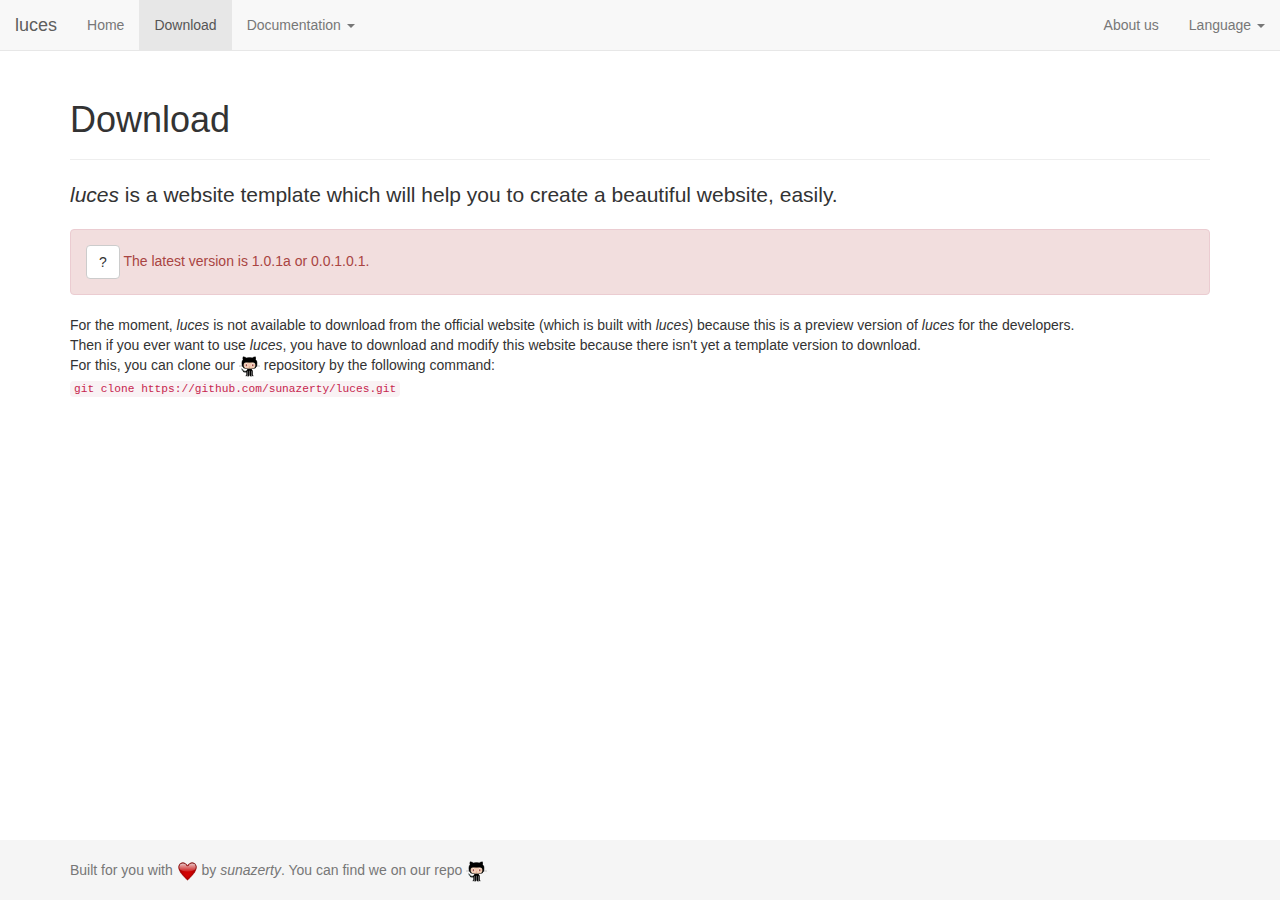
<file: en/download/index.html>
<!DOCTYPE html>
<html lang="en">
  <head>
    <meta charset="utf-8">
    <meta http-equiv="X-UA-Compatible" content="IE=edge">
    <meta name="viewport" content="width=device-width, initial-scale=1">
    <!-- The above 3 meta tags *must* come first in the head; any other head content must come *after* these tags -->
    <title>luces</title>

    <!-- Bootstrap CSS -->
    <link href="../../css/bootstrap.min.css" rel="stylesheet">
	<!-- Footer -->
	<link href="../../css/sticky-footer-navbar.css" rel="stylesheet">
	<!-- Emoji -->
	<link href="../../css/emoji.css" rel="stylesheet">
	<!-- Material Design icons -->
	<link href="../../css/material-icons.css" rel="stylesheet">
    <!-- HTML5 shim and Respond.js for IE8 support of HTML5 elements and media queries -->
    <!-- WARNING: Respond.js doesn't work if you view the page via file:// -->
    <!--[if lt IE 9]>
      <script src="https://oss.maxcdn.com/html5shiv/3.7.3/html5shiv.min.js"></script>
      <script src="https://oss.maxcdn.com/respond/1.4.2/respond.min.js"></script>
    <![endif]-->
  </head>
  <body>
	<nav class="navbar navbar-default  navbar-fixed-top">
		<div class="container-fluid">
    <!-- Brand and toggle get grouped for better mobile display -->
			<div class="navbar-header">
				<button type="button" class="navbar-toggle collapsed" data-toggle="collapse" data-target="#bs-example-navbar-collapse-1" aria-expanded="false">
					<span class="sr-only">Toggle navigation</span>
					<span class="icon-bar"></span>
					<span class="icon-bar"></span>
					<span class="icon-bar"></span>
				</button>
				<a class="navbar-brand" href="#">luces</a>
			</div>

    <!-- Collect the nav links, forms, and other content for toggling -->
			<div class="collapse navbar-collapse" id="bs-example-navbar-collapse-1">
				<ul class="nav navbar-nav">
					<li><a href="../home/index.html">Home</a></li>
					<li class="active"><a href="#">Download <span class="sr-only">(current)</span></a></li>
					<li class="dropdown">
						<a href="#" class="dropdown-toggle" data-toggle="dropdown" role="button" aria-haspopup="true" aria-expanded="false">Documentation <span class="caret"></span></a>
						<ul class="dropdown-menu">
							<li><a href="#">Emoji</a></li>
							<li><a href="#">Material Design</a></li>
							<li><a href="#">Bootstrap</a></li>
						</ul>
					</li>
				</ul>
				<ul class="nav navbar-nav navbar-right">
					<li><a href="../about/index.html">About us</a></li>
					<li class="dropdown">
						<a href="#" class="dropdown-toggle" data-toggle="dropdown" role="button" aria-haspopup="true" aria-expanded="false">Language <span class="caret"></span></a>
						<ul class="dropdown-menu">
							<li><a href="#">French</a></li>
							<li><a href="#">Spanish</a></li>
							<li><a href="#">German</a></li>
							<li role="separator" class="divider"></li>
							<li><a href="#">Google translation</a></li>
						</ul>
					</li>
				</ul>
			</div><!-- /.navbar-collapse -->
		</div><!-- /.container-fluid -->
	</nav>
	
	
	<div class="container">
		<div class="page-header">
			<h1>Download</h1>
		</div>
		
				<p class="lead"><i>luces</i> is a website template which will help you to create a beautiful website, easily.</p>
				
				<div class="alert alert-danger" role="alert"><button type="button" class="btn btn-default btn" data-toggle="modal" data-target="#why-this-alert">?</button> The latest version is 1.0.1a or 0.0.1.0.1.</div>
				<div class="modal fade" id="why-this-alert" tabindex="-1" role="dialog" aria-labelledby="why-this-alertLabel">
					<div class="modal-dialog" role="document">
						<div class="modal-content">
							<div class="modal-header">
								<button type="button" class="close" data-dismiss="modal" aria-label="Close"><span aria-hidden="true">&times;</span></button>
								<h4 class="modal-title" id="myModalLabel">Why this alert?</h4>
							</div>
							<div class="modal-body">
								<p>The colour of this alert indicates if the latest <i>luces</i> version is stable, beta or alpha (pre-releases after the first stable version are not indicate).</p>
								<div class="alert alert-danger" role="alert">This is an alpha version.</div>
								<div class="alert alert-warning" role="alert">This is a beta version.</div>
								<div class="alert alert-success" role="alert">This is a stable version.</div>
								<p>The alert contains the version number with an <i>a</i> or a <i>b</i> if the latest version is <i>alpha</i> or <i>beta</i>.<br />
								Also <code>1.0.1a</code> = <code>0.0.1.0.1</code> and <code>1.0.1b</code> = <code>0.1.0.1</code>
							</div>
							<div class="modal-footer">
								<button type="button" class="btn btn-default" data-dismiss="modal">Close</button>
							</div>
						</div>
					</div>
				</div>
				
				<p>For the moment, <i>luces</i> is not available to download from the official website (which is built with <i>luces</i>) because this is a preview version of <i>luces</i> for the developers.<br />
				Then if you ever want to use <i>luces</i>, you have to download and modify this website because there isn't yet a template version to download.<br />
				For this, you can clone our <a href=https://github.com/sunazerty/luces target=_blank><i class="em em-octocat"></i></a> repository by the following command:<br />
				<code>git clone https://github.com/sunazerty/luces.git</code></p>
	</div>

	<!-- Footer -->
	<footer class="footer">
		<div class="container">
			<p class="text-muted">
				Built for you with <i class="em em-heart"></i> by <i>sunazerty</i>.
				You can find we on our repo <a href=https://github.com/sunazerty/luces target=_blank><i class="em em-octocat"></i></a>
			</p>
		</div>
    </footer>
	<script src="https://ajax.googleapis.com/ajax/libs/jquery/1.12.4/jquery.min.js"></script>
    <script>window.jQuery || document.write('<script src="../../assets/js/vendor/jquery.min.js"><\/script>')</script>
	<!-- Bootstrap JS -->
	<script src="../../js/bootstrap.min.js"></script>
  </body>
</html>
</file>
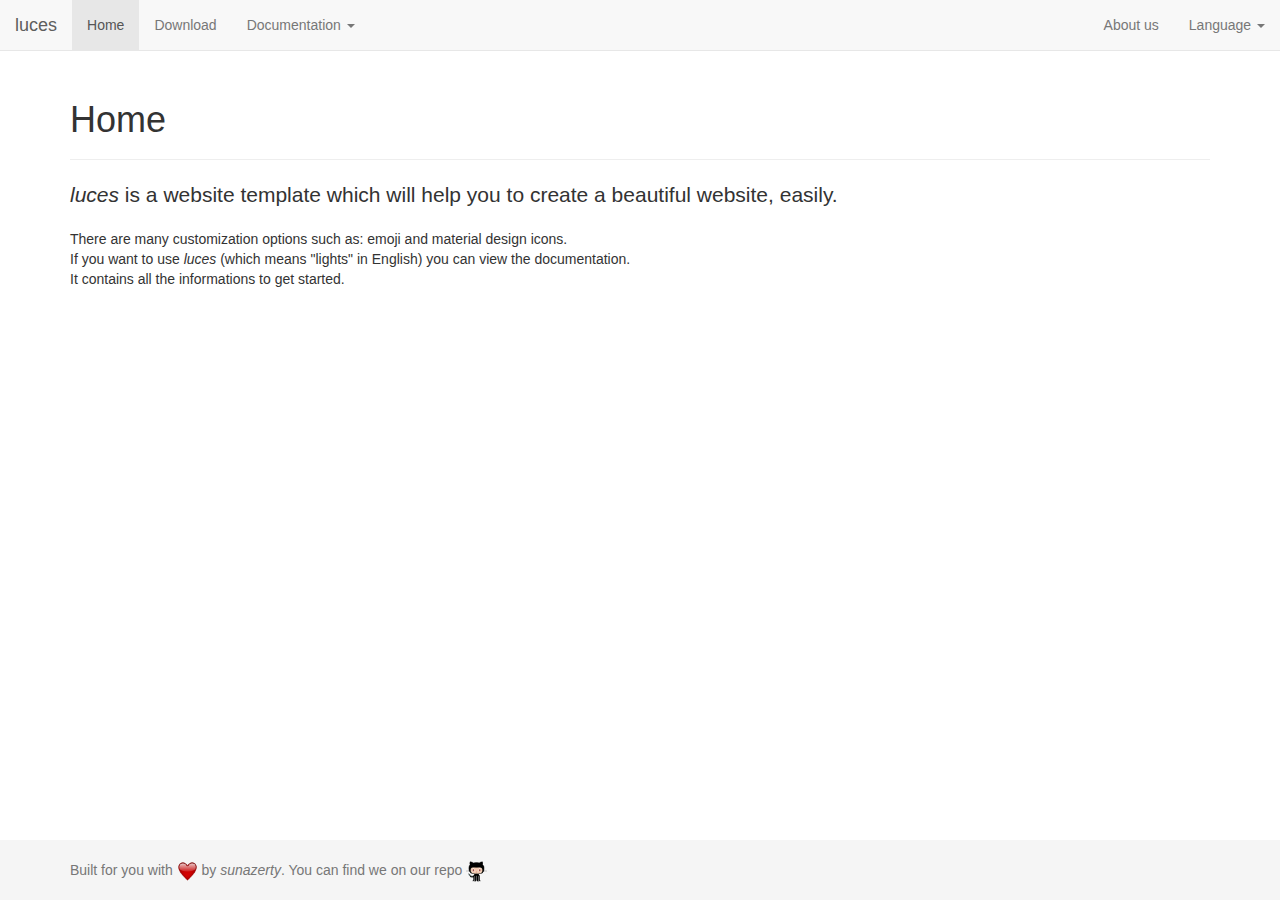
<file: en/home/index.html>
<!DOCTYPE html>
<html lang="en">
  <head>
    <meta charset="utf-8">
    <meta http-equiv="X-UA-Compatible" content="IE=edge">
    <meta name="viewport" content="width=device-width, initial-scale=1">
    <!-- The above 3 meta tags *must* come first in the head; any other head content must come *after* these tags -->
    <title>luces</title>

    <!-- Bootstrap CSS -->
    <link href="../../css/bootstrap.min.css" rel="stylesheet">
	<!-- Footer -->
	<link href="../../css/sticky-footer-navbar.css" rel="stylesheet">
	<!-- Emoji -->
	<link href="../../css/emoji.css" rel="stylesheet">
	<!-- Material Design icons -->
	<link href="../../css/material-icons.css" rel="stylesheet">
    <!-- HTML5 shim and Respond.js for IE8 support of HTML5 elements and media queries -->
    <!-- WARNING: Respond.js doesn't work if you view the page via file:// -->
    <!--[if lt IE 9]>
      <script src="https://oss.maxcdn.com/html5shiv/3.7.3/html5shiv.min.js"></script>
      <script src="https://oss.maxcdn.com/respond/1.4.2/respond.min.js"></script>
    <![endif]-->
  </head>
  <body>
	<nav class="navbar navbar-default  navbar-fixed-top">
		<div class="container-fluid">
    <!-- Brand and toggle get grouped for better mobile display -->
			<div class="navbar-header">
				<button type="button" class="navbar-toggle collapsed" data-toggle="collapse" data-target="#bs-example-navbar-collapse-1" aria-expanded="false">
					<span class="sr-only">Toggle navigation</span>
					<span class="icon-bar"></span>
					<span class="icon-bar"></span>
					<span class="icon-bar"></span>
				</button>
				<a class="navbar-brand" href="#">luces</a>
			</div>

    <!-- Collect the nav links, forms, and other content for toggling -->
			<div class="collapse navbar-collapse" id="bs-example-navbar-collapse-1">
				<ul class="nav navbar-nav">
					<li class="active"><a href="#">Home <span class="sr-only">(current)</span></a></li>
					<li><a href="../download/index.html">Download</a></li>
					<li class="dropdown">
						<a href="#" class="dropdown-toggle" data-toggle="dropdown" role="button" aria-haspopup="true" aria-expanded="false">Documentation <span class="caret"></span></a>
						<ul class="dropdown-menu">
							<li><a href="#">Emoji</a></li>
							<li><a href="#">Material Design</a></li>
							<li><a href="#">Bootstrap</a></li>
						</ul>
					</li>
				</ul>
				<ul class="nav navbar-nav navbar-right">
					<li><a href="../about/index.html">About us</a></li>
					<li class="dropdown">
						<a href="#" class="dropdown-toggle" data-toggle="dropdown" role="button" aria-haspopup="true" aria-expanded="false">Language <span class="caret"></span></a>
						<ul class="dropdown-menu">
							<li><a href="#">French</a></li>
							<li><a href="#">Spanish</a></li>
							<li><a href="#">German</a></li>
							<li role="separator" class="divider"></li>
							<li><a href="#">Google translation</a></li>
						</ul>
					</li>
				</ul>
			</div><!-- /.navbar-collapse -->
		</div><!-- /.container-fluid -->
	</nav>
	
	<div class="container">
		<div class="page-header">
			<h1>Home</h1>
		</div>
				<p class="lead"><i>luces</i> is a website template which will help you to create a beautiful website, easily.</p>
				<p>There are many customization options such as: emoji and material design icons.<br />
				If you want to use <i>luces</i> (which means "lights" in English) you can view the documentation.<br />
				It contains all the informations to get started.</p>
	</div>

	<!-- Footer -->
	<footer class="footer">
		<div class="container">
			<p class="text-muted">
				Built for you with <i class="em em-heart"></i> by <i>sunazerty</i>.
				You can find we on our repo <a href=https://github.com/sunazerty/luces target=_blank><i class="em em-octocat"></i></a>
			</p>
		</div>
    </footer>
	<script src="https://ajax.googleapis.com/ajax/libs/jquery/1.12.4/jquery.min.js"></script>
    <script>window.jQuery || document.write('<script src="../../assets/js/vendor/jquery.min.js"><\/script>')</script>
	<!-- Bootstrap JS -->
	<script src="../../js/bootstrap.min.js"></script>
  </body>
</html>
</file>
<file: css/sticky-footer-navbar.css>
/* Sticky footer styles
-------------------------------------------------- */
html {
  position: relative;
  min-height: 100%;
}
body {
  /* Margin bottom by footer height */
  margin-bottom: 60px;
}
.footer {
  position: absolute;
  bottom: 0;
  width: 100%;
  /* Set the fixed height of the footer here */
  height: 60px;
  background-color: #f5f5f5;
}


/* Custom page CSS
-------------------------------------------------- */
/* Not required for template or sticky footer method. */

body > .container {
  padding: 60px 15px 0;
}
.container .text-muted {
  margin: 20px 0;
}

.footer > .container {
  padding-right: 15px;
  padding-left: 15px;
}

code {
  font-size: 80%;
}
</file>
<file: css/emoji.css>
.em{height:1.5em;width:1.5em;background-position:center;background-repeat:no-repeat;background-size:contain;display:inline-block;vertical-align:middle}.em---1{background-image:url("../emoji/+1.png")}.em--1{background-image:url("../emoji/-1.png")}.em-100{background-image:url("../emoji/100.png")}.em-1234{background-image:url("../emoji/1234.png")}.em-8ball{background-image:url("../emoji/8ball.png")}.em-a{background-image:url("../emoji/a.png")}.em-ab{background-image:url("../emoji/ab.png")}.em-abc{background-image:url("../emoji/abc.png")}.em-abcd{background-image:url("../emoji/abcd.png")}.em-accept{background-image:url("../emoji/accept.png")}.em-aerial_tramway{background-image:url("../emoji/aerial_tramway.png")}.em-airplane{background-image:url("../emoji/airplane.png")}.em-alarm_clock{background-image:url("../emoji/alarm_clock.png")}.em-alien{background-image:url("../emoji/alien.png")}.em-ambulance{background-image:url("../emoji/ambulance.png")}.em-anchor{background-image:url("../emoji/anchor.png")}.em-angel{background-image:url("../emoji/angel.png")}.em-anger{background-image:url("../emoji/anger.png")}.em-angry{background-image:url("../emoji/angry.png")}.em-anguished{background-image:url("../emoji/anguished.png")}.em-ant{background-image:url("../emoji/ant.png")}.em-apple{background-image:url("../emoji/apple.png")}.em-aquarius{background-image:url("../emoji/aquarius.png")}.em-aries{background-image:url("../emoji/aries.png")}.em-arrow_backward{background-image:url("../emoji/arrow_backward.png")}.em-arrow_double_down{background-image:url("../emoji/arrow_double_down.png")}.em-arrow_double_up{background-image:url("../emoji/arrow_double_up.png")}.em-arrow_down{background-image:url("../emoji/arrow_down.png")}.em-arrow_down_small{background-image:url("../emoji/arrow_down_small.png")}.em-arrow_forward{background-image:url("../emoji/arrow_forward.png")}.em-arrow_heading_down{background-image:url("../emoji/arrow_heading_down.png")}.em-arrow_heading_up{background-image:url("../emoji/arrow_heading_up.png")}.em-arrow_left{background-image:url("../emoji/arrow_left.png")}.em-arrow_lower_left{background-image:url("../emoji/arrow_lower_left.png")}.em-arrow_lower_right{background-image:url("../emoji/arrow_lower_right.png")}.em-arrow_right{background-image:url("../emoji/arrow_right.png")}.em-arrow_right_hook{background-image:url("../emoji/arrow_right_hook.png")}.em-arrow_up{background-image:url("../emoji/arrow_up.png")}.em-arrow_up_down{background-image:url("../emoji/arrow_up_down.png")}.em-arrow_up_small{background-image:url("../emoji/arrow_up_small.png")}.em-arrow_upper_left{background-image:url("../emoji/arrow_upper_left.png")}.em-arrow_upper_right{background-image:url("../emoji/arrow_upper_right.png")}.em-arrows_clockwise{background-image:url("../emoji/arrows_clockwise.png")}.em-arrows_counterclockwise{background-image:url("../emoji/arrows_counterclockwise.png")}.em-art{background-image:url("../emoji/art.png")}.em-articulated_lorry{background-image:url("../emoji/articulated_lorry.png")}.em-astonished{background-image:url("../emoji/astonished.png")}.em-atm{background-image:url("../emoji/atm.png")}.em-b{background-image:url("../emoji/b.png")}.em-baby{background-image:url("../emoji/baby.png")}.em-baby_bottle{background-image:url("../emoji/baby_bottle.png")}.em-baby_chick{background-image:url("../emoji/baby_chick.png")}.em-baby_symbol{background-image:url("../emoji/baby_symbol.png")}.em-back{background-image:url("../emoji/back.png")}.em-baggage_claim{background-image:url("../emoji/baggage_claim.png")}.em-balloon{background-image:url("../emoji/balloon.png")}.em-ballot_box_with_check{background-image:url("../emoji/ballot_box_with_check.png")}.em-bamboo{background-image:url("../emoji/bamboo.png")}.em-banana{background-image:url("../emoji/banana.png")}.em-bangbang{background-image:url("../emoji/bangbang.png")}.em-bank{background-image:url("../emoji/bank.png")}.em-bar_chart{background-image:url("../emoji/bar_chart.png")}.em-barber{background-image:url("../emoji/barber.png")}.em-baseball{background-image:url("../emoji/baseball.png")}.em-basketball{background-image:url("../emoji/basketball.png")}.em-bath{background-image:url("../emoji/bath.png")}.em-bathtub{background-image:url("../emoji/bathtub.png")}.em-battery{background-image:url("../emoji/battery.png")}.em-bear{background-image:url("../emoji/bear.png")}.em-bee{background-image:url("../emoji/bee.png")}.em-beer{background-image:url("../emoji/beer.png")}.em-beers{background-image:url("../emoji/beers.png")}.em-beetle{background-image:url("../emoji/beetle.png")}.em-beginner{background-image:url("../emoji/beginner.png")}.em-bell{background-image:url("../emoji/bell.png")}.em-bento{background-image:url("../emoji/bento.png")}.em-bicyclist{background-image:url("../emoji/bicyclist.png")}.em-bike{background-image:url("../emoji/bike.png")}.em-bikini{background-image:url("../emoji/bikini.png")}.em-bird{background-image:url("../emoji/bird.png")}.em-birthday{background-image:url("../emoji/birthday.png")}.em-black_circle{background-image:url("../emoji/black_circle.png")}.em-black_joker{background-image:url("../emoji/black_joker.png")}.em-black_medium_small_square{background-image:url("../emoji/black_medium_small_square.png")}.em-black_medium_square{background-image:url("../emoji/black_medium_square.png")}.em-black_nib{background-image:url("../emoji/black_nib.png")}.em-black_small_square{background-image:url("../emoji/black_small_square.png")}.em-black_square{background-image:url("../emoji/black_square.png")}.em-black_square_button{background-image:url("../emoji/black_square_button.png")}.em-blossom{background-image:url("../emoji/blossom.png")}.em-blowfish{background-image:url("../emoji/blowfish.png")}.em-blue_book{background-image:url("../emoji/blue_book.png")}.em-blue_car{background-image:url("../emoji/blue_car.png")}.em-blue_heart{background-image:url("../emoji/blue_heart.png")}.em-blush{background-image:url("../emoji/blush.png")}.em-boar{background-image:url("../emoji/boar.png")}.em-boat{background-image:url("../emoji/boat.png")}.em-bomb{background-image:url("../emoji/bomb.png")}.em-book{background-image:url("../emoji/book.png")}.em-bookmark{background-image:url("../emoji/bookmark.png")}.em-bookmark_tabs{background-image:url("../emoji/bookmark_tabs.png")}.em-books{background-image:url("../emoji/books.png")}.em-boom{background-image:url("../emoji/boom.png")}.em-boot{background-image:url("../emoji/boot.png")}.em-bouquet{background-image:url("../emoji/bouquet.png")}.em-bow{background-image:url("../emoji/bow.png")}.em-bowling{background-image:url("../emoji/bowling.png")}.em-bowtie{background-image:url("../emoji/bowtie.png")}.em-boy{background-image:url("../emoji/boy.png")}.em-bread{background-image:url("../emoji/bread.png")}.em-bride_with_veil{background-image:url("../emoji/bride_with_veil.png")}.em-bridge_at_night{background-image:url("../emoji/bridge_at_night.png")}.em-briefcase{background-image:url("../emoji/briefcase.png")}.em-broken_heart{background-image:url("../emoji/broken_heart.png")}.em-bug{background-image:url("../emoji/bug.png")}.em-bulb{background-image:url("../emoji/bulb.png")}.em-bullettrain_front{background-image:url("../emoji/bullettrain_front.png")}.em-bullettrain_side{background-image:url("../emoji/bullettrain_side.png")}.em-bus{background-image:url("../emoji/bus.png")}.em-busstop{background-image:url("../emoji/busstop.png")}.em-bust_in_silhouette{background-image:url("../emoji/bust_in_silhouette.png")}.em-busts_in_silhouette{background-image:url("../emoji/busts_in_silhouette.png")}.em-cactus{background-image:url("../emoji/cactus.png")}.em-cake{background-image:url("../emoji/cake.png")}.em-calendar{background-image:url("../emoji/calendar.png")}.em-calling{background-image:url("../emoji/calling.png")}.em-camel{background-image:url("../emoji/camel.png")}.em-camera{background-image:url("../emoji/camera.png")}.em-cancer{background-image:url("../emoji/cancer.png")}.em-candy{background-image:url("../emoji/candy.png")}.em-capital_abcd{background-image:url("../emoji/capital_abcd.png")}.em-capricorn{background-image:url("../emoji/capricorn.png")}.em-car{background-image:url("../emoji/car.png")}.em-card_index{background-image:url("../emoji/card_index.png")}.em-carousel_horse{background-image:url("../emoji/carousel_horse.png")}.em-cat{background-image:url("../emoji/cat.png")}.em-cat2{background-image:url("../emoji/cat2.png")}.em-cd{background-image:url("../emoji/cd.png")}.em-chart{background-image:url("../emoji/chart.png")}.em-chart_with_downwards_trend{background-image:url("../emoji/chart_with_downwards_trend.png")}.em-chart_with_upwards_trend{background-image:url("../emoji/chart_with_upwards_trend.png")}.em-checkered_flag{background-image:url("../emoji/checkered_flag.png")}.em-cherries{background-image:url("../emoji/cherries.png")}.em-cherry_blossom{background-image:url("../emoji/cherry_blossom.png")}.em-chestnut{background-image:url("../emoji/chestnut.png")}.em-chicken{background-image:url("../emoji/chicken.png")}.em-children_crossing{background-image:url("../emoji/children_crossing.png")}.em-chocolate_bar{background-image:url("../emoji/chocolate_bar.png")}.em-christmas_tree{background-image:url("../emoji/christmas_tree.png")}.em-church{background-image:url("../emoji/church.png")}.em-cinema{background-image:url("../emoji/cinema.png")}.em-circus_tent{background-image:url("../emoji/circus_tent.png")}.em-city_sunrise{background-image:url("../emoji/city_sunrise.png")}.em-city_sunset{background-image:url("../emoji/city_sunset.png")}.em-cl{background-image:url("../emoji/cl.png")}.em-clap{background-image:url("../emoji/clap.png")}.em-clapper{background-image:url("../emoji/clapper.png")}.em-clipboard{background-image:url("../emoji/clipboard.png")}.em-clock1{background-image:url("../emoji/clock1.png")}.em-clock10{background-image:url("../emoji/clock10.png")}.em-clock1030{background-image:url("../emoji/clock1030.png")}.em-clock11{background-image:url("../emoji/clock11.png")}.em-clock1130{background-image:url("../emoji/clock1130.png")}.em-clock12{background-image:url("../emoji/clock12.png")}.em-clock1230{background-image:url("../emoji/clock1230.png")}.em-clock130{background-image:url("../emoji/clock130.png")}.em-clock2{background-image:url("../emoji/clock2.png")}.em-clock230{background-image:url("../emoji/clock230.png")}.em-clock3{background-image:url("../emoji/clock3.png")}.em-clock330{background-image:url("../emoji/clock330.png")}.em-clock4{background-image:url("../emoji/clock4.png")}.em-clock430{background-image:url("../emoji/clock430.png")}.em-clock5{background-image:url("../emoji/clock5.png")}.em-clock530{background-image:url("../emoji/clock530.png")}.em-clock6{background-image:url("../emoji/clock6.png")}.em-clock630{background-image:url("../emoji/clock630.png")}.em-clock7{background-image:url("../emoji/clock7.png")}.em-clock730{background-image:url("../emoji/clock730.png")}.em-clock8{background-image:url("../emoji/clock8.png")}.em-clock830{background-image:url("../emoji/clock830.png")}.em-clock9{background-image:url("../emoji/clock9.png")}.em-clock930{background-image:url("../emoji/clock930.png")}.em-closed_book{background-image:url("../emoji/closed_book.png")}.em-closed_lock_with_key{background-image:url("../emoji/closed_lock_with_key.png")}.em-closed_umbrella{background-image:url("../emoji/closed_umbrella.png")}.em-cloud{background-image:url("../emoji/cloud.png")}.em-clubs{background-image:url("../emoji/clubs.png")}.em-cn{background-image:url("../emoji/cn.png")}.em-cocktail{background-image:url("../emoji/cocktail.png")}.em-coffee{background-image:url("../emoji/coffee.png")}.em-cold_sweat{background-image:url("../emoji/cold_sweat.png")}.em-collision{background-image:url("../emoji/collision.png")}.em-computer{background-image:url("../emoji/computer.png")}.em-confetti_ball{background-image:url("../emoji/confetti_ball.png")}.em-confounded{background-image:url("../emoji/confounded.png")}.em-confused{background-image:url("../emoji/confused.png")}.em-congratulations{background-image:url("../emoji/congratulations.png")}.em-construction{background-image:url("../emoji/construction.png")}.em-construction_worker{background-image:url("../emoji/construction_worker.png")}.em-convenience_store{background-image:url("../emoji/convenience_store.png")}.em-cookie{background-image:url("../emoji/cookie.png")}.em-cool{background-image:url("../emoji/cool.png")}.em-cop{background-image:url("../emoji/cop.png")}.em-copyright{background-image:url("../emoji/copyright.png")}.em-corn{background-image:url("../emoji/corn.png")}.em-couple{background-image:url("../emoji/couple.png")}.em-couple_with_heart{background-image:url("../emoji/couple_with_heart.png")}.em-couplekiss{background-image:url("../emoji/couplekiss.png")}.em-cow{background-image:url("../emoji/cow.png")}.em-cow2{background-image:url("../emoji/cow2.png")}.em-credit_card{background-image:url("../emoji/credit_card.png")}.em-crocodile{background-image:url("../emoji/crocodile.png")}.em-crossed_flags{background-image:url("../emoji/crossed_flags.png")}.em-crown{background-image:url("../emoji/crown.png")}.em-cry{background-image:url("../emoji/cry.png")}.em-crying_cat_face{background-image:url("../emoji/crying_cat_face.png")}.em-crystal_ball{background-image:url("../emoji/crystal_ball.png")}.em-cupid{background-image:url("../emoji/cupid.png")}.em-curly_loop{background-image:url("../emoji/curly_loop.png")}.em-currency_exchange{background-image:url("../emoji/currency_exchange.png")}.em-curry{background-image:url("../emoji/curry.png")}.em-custard{background-image:url("../emoji/custard.png")}.em-customs{background-image:url("../emoji/customs.png")}.em-cyclone{background-image:url("../emoji/cyclone.png")}.em-dancer{background-image:url("../emoji/dancer.png")}.em-dancers{background-image:url("../emoji/dancers.png")}.em-dango{background-image:url("../emoji/dango.png")}.em-dart{background-image:url("../emoji/dart.png")}.em-dash{background-image:url("../emoji/dash.png")}.em-date{background-image:url("../emoji/date.png")}.em-de{background-image:url("../emoji/de.png")}.em-deciduous_tree{background-image:url("../emoji/deciduous_tree.png")}.em-department_store{background-image:url("../emoji/department_store.png")}.em-diamond_shape_with_a_dot_inside{background-image:url("../emoji/diamond_shape_with_a_dot_inside.png")}.em-diamonds{background-image:url("../emoji/diamonds.png")}.em-disappointed{background-image:url("../emoji/disappointed.png")}.em-disappointed_relieved{background-image:url("../emoji/disappointed_relieved.png")}.em-dizzy{background-image:url("../emoji/dizzy.png")}.em-dizzy_face{background-image:url("../emoji/dizzy_face.png")}.em-do_not_litter{background-image:url("../emoji/do_not_litter.png")}.em-dog{background-image:url("../emoji/dog.png")}.em-dog2{background-image:url("../emoji/dog2.png")}.em-dollar{background-image:url("../emoji/dollar.png")}.em-dolls{background-image:url("../emoji/dolls.png")}.em-dolphin{background-image:url("../emoji/dolphin.png")}.em-donut{background-image:url("../emoji/donut.png")}.em-door{background-image:url("../emoji/door.png")}.em-doughnut{background-image:url("../emoji/doughnut.png")}.em-dragon{background-image:url("../emoji/dragon.png")}.em-dragon_face{background-image:url("../emoji/dragon_face.png")}.em-dress{background-image:url("../emoji/dress.png")}.em-dromedary_camel{background-image:url("../emoji/dromedary_camel.png")}.em-droplet{background-image:url("../emoji/droplet.png")}.em-dvd{background-image:url("../emoji/dvd.png")}.em-e-mail{background-image:url("../emoji/e-mail.png")}.em-ear{background-image:url("../emoji/ear.png")}.em-ear_of_rice{background-image:url("../emoji/ear_of_rice.png")}.em-earth_africa{background-image:url("../emoji/earth_africa.png")}.em-earth_americas{background-image:url("../emoji/earth_americas.png")}.em-earth_asia{background-image:url("../emoji/earth_asia.png")}.em-egg{background-image:url("../emoji/egg.png")}.em-eggplant{background-image:url("../emoji/eggplant.png")}.em-eight{background-image:url("../emoji/eight.png")}.em-eight_pointed_black_star{background-image:url("../emoji/eight_pointed_black_star.png")}.em-eight_spoked_asterisk{background-image:url("../emoji/eight_spoked_asterisk.png")}.em-electric_plug{background-image:url("../emoji/electric_plug.png")}.em-elephant{background-image:url("../emoji/elephant.png")}.em-email{background-image:url("../emoji/email.png")}.em-end{background-image:url("../emoji/end.png")}.em-envelope{background-image:url("../emoji/envelope.png")}.em-es{background-image:url("../emoji/es.png")}.em-euro{background-image:url("../emoji/euro.png")}.em-european_castle{background-image:url("../emoji/european_castle.png")}.em-european_post_office{background-image:url("../emoji/european_post_office.png")}.em-evergreen_tree{background-image:url("../emoji/evergreen_tree.png")}.em-exclamation{background-image:url("../emoji/exclamation.png")}.em-expressionless{background-image:url("../emoji/expressionless.png")}.em-eyeglasses{background-image:url("../emoji/eyeglasses.png")}.em-eyes{background-image:url("../emoji/eyes.png")}.em-facepunch{background-image:url("../emoji/facepunch.png")}.em-factory{background-image:url("../emoji/factory.png")}.em-fallen_leaf{background-image:url("../emoji/fallen_leaf.png")}.em-family{background-image:url("../emoji/family.png")}.em-fast_forward{background-image:url("../emoji/fast_forward.png")}.em-fax{background-image:url("../emoji/fax.png")}.em-fearful{background-image:url("../emoji/fearful.png")}.em-feelsgood{background-image:url("../emoji/feelsgood.png")}.em-feet{background-image:url("../emoji/feet.png")}.em-ferris_wheel{background-image:url("../emoji/ferris_wheel.png")}.em-file_folder{background-image:url("../emoji/file_folder.png")}.em-finnadie{background-image:url("../emoji/finnadie.png")}.em-fire{background-image:url("../emoji/fire.png")}.em-fire_engine{background-image:url("../emoji/fire_engine.png")}.em-fireworks{background-image:url("../emoji/fireworks.png")}.em-first_quarter_moon{background-image:url("../emoji/first_quarter_moon.png")}.em-first_quarter_moon_with_face{background-image:url("../emoji/first_quarter_moon_with_face.png")}.em-fish{background-image:url("../emoji/fish.png")}.em-fish_cake{background-image:url("../emoji/fish_cake.png")}.em-fishing_pole_and_fish{background-image:url("../emoji/fishing_pole_and_fish.png")}.em-fist{background-image:url("../emoji/fist.png")}.em-five{background-image:url("../emoji/five.png")}.em-flags{background-image:url("../emoji/flags.png")}.em-flashlight{background-image:url("../emoji/flashlight.png")}.em-floppy_disk{background-image:url("../emoji/floppy_disk.png")}.em-flower_playing_cards{background-image:url("../emoji/flower_playing_cards.png")}.em-flushed{background-image:url("../emoji/flushed.png")}.em-foggy{background-image:url("../emoji/foggy.png")}.em-football{background-image:url("../emoji/football.png")}.em-fork_and_knife{background-image:url("../emoji/fork_and_knife.png")}.em-fountain{background-image:url("../emoji/fountain.png")}.em-four{background-image:url("../emoji/four.png")}.em-four_leaf_clover{background-image:url("../emoji/four_leaf_clover.png")}.em-fr{background-image:url("../emoji/fr.png")}.em-free{background-image:url("../emoji/free.png")}.em-fried_shrimp{background-image:url("../emoji/fried_shrimp.png")}.em-fries{background-image:url("../emoji/fries.png")}.em-frog{background-image:url("../emoji/frog.png")}.em-frowning{background-image:url("../emoji/frowning.png")}.em-fu{background-image:url("../emoji/fu.png")}.em-fuelpump{background-image:url("../emoji/fuelpump.png")}.em-full_moon{background-image:url("../emoji/full_moon.png")}.em-full_moon_with_face{background-image:url("../emoji/full_moon_with_face.png")}.em-game_die{background-image:url("../emoji/game_die.png")}.em-gb{background-image:url("../emoji/gb.png")}.em-gem{background-image:url("../emoji/gem.png")}.em-gemini{background-image:url("../emoji/gemini.png")}.em-ghost{background-image:url("../emoji/ghost.png")}.em-gift{background-image:url("../emoji/gift.png")}.em-gift_heart{background-image:url("../emoji/gift_heart.png")}.em-girl{background-image:url("../emoji/girl.png")}.em-globe_with_meridians{background-image:url("../emoji/globe_with_meridians.png")}.em-goat{background-image:url("../emoji/goat.png")}.em-goberserk{background-image:url("../emoji/goberserk.png")}.em-godmode{background-image:url("../emoji/godmode.png")}.em-golf{background-image:url("../emoji/golf.png")}.em-grapes{background-image:url("../emoji/grapes.png")}.em-green_apple{background-image:url("../emoji/green_apple.png")}.em-green_book{background-image:url("../emoji/green_book.png")}.em-green_heart{background-image:url("../emoji/green_heart.png")}.em-grey_exclamation{background-image:url("../emoji/grey_exclamation.png")}.em-grey_question{background-image:url("../emoji/grey_question.png")}.em-grimacing{background-image:url("../emoji/grimacing.png")}.em-grin{background-image:url("../emoji/grin.png")}.em-grinning{background-image:url("../emoji/grinning.png")}.em-guardsman{background-image:url("../emoji/guardsman.png")}.em-guitar{background-image:url("../emoji/guitar.png")}.em-gun{background-image:url("../emoji/gun.png")}.em-haircut{background-image:url("../emoji/haircut.png")}.em-hamburger{background-image:url("../emoji/hamburger.png")}.em-hammer{background-image:url("../emoji/hammer.png")}.em-hamster{background-image:url("../emoji/hamster.png")}.em-hand{background-image:url("../emoji/hand.png")}.em-handbag{background-image:url("../emoji/handbag.png")}.em-hankey{background-image:url("../emoji/hankey.png")}.em-hash{background-image:url("../emoji/hash.png")}.em-hatched_chick{background-image:url("../emoji/hatched_chick.png")}.em-hatching_chick{background-image:url("../emoji/hatching_chick.png")}.em-headphones{background-image:url("../emoji/headphones.png")}.em-hear_no_evil{background-image:url("../emoji/hear_no_evil.png")}.em-heart{background-image:url("../emoji/heart.png")}.em-heart_decoration{background-image:url("../emoji/heart_decoration.png")}.em-heart_eyes{background-image:url("../emoji/heart_eyes.png")}.em-heart_eyes_cat{background-image:url("../emoji/heart_eyes_cat.png")}.em-heartbeat{background-image:url("../emoji/heartbeat.png")}.em-heartpulse{background-image:url("../emoji/heartpulse.png")}.em-hearts{background-image:url("../emoji/hearts.png")}.em-heavy_check_mark{background-image:url("../emoji/heavy_check_mark.png")}.em-heavy_division_sign{background-image:url("../emoji/heavy_division_sign.png")}.em-heavy_dollar_sign{background-image:url("../emoji/heavy_dollar_sign.png")}.em-heavy_exclamation_mark{background-image:url("../emoji/heavy_exclamation_mark.png")}.em-heavy_minus_sign{background-image:url("../emoji/heavy_minus_sign.png")}.em-heavy_multiplication_x{background-image:url("../emoji/heavy_multiplication_x.png")}.em-heavy_plus_sign{background-image:url("../emoji/heavy_plus_sign.png")}.em-helicopter{background-image:url("../emoji/helicopter.png")}.em-herb{background-image:url("../emoji/herb.png")}.em-hibiscus{background-image:url("../emoji/hibiscus.png")}.em-high_brightness{background-image:url("../emoji/high_brightness.png")}.em-high_heel{background-image:url("../emoji/high_heel.png")}.em-hocho{background-image:url("../emoji/hocho.png")}.em-honey_pot{background-image:url("../emoji/honey_pot.png")}.em-honeybee{background-image:url("../emoji/honeybee.png")}.em-horse{background-image:url("../emoji/horse.png")}.em-horse_racing{background-image:url("../emoji/horse_racing.png")}.em-hospital{background-image:url("../emoji/hospital.png")}.em-hotel{background-image:url("../emoji/hotel.png")}.em-hotsprings{background-image:url("../emoji/hotsprings.png")}.em-hourglass{background-image:url("../emoji/hourglass.png")}.em-hourglass_flowing_sand{background-image:url("../emoji/hourglass_flowing_sand.png")}.em-house{background-image:url("../emoji/house.png")}.em-house_with_garden{background-image:url("../emoji/house_with_garden.png")}.em-hurtrealbad{background-image:url("../emoji/hurtrealbad.png")}.em-hushed{background-image:url("../emoji/hushed.png")}.em-ice_cream{background-image:url("../emoji/ice_cream.png")}.em-icecream{background-image:url("../emoji/icecream.png")}.em-id{background-image:url("../emoji/id.png")}.em-ideograph_advantage{background-image:url("../emoji/ideograph_advantage.png")}.em-imp{background-image:url("../emoji/imp.png")}.em-inbox_tray{background-image:url("../emoji/inbox_tray.png")}.em-incoming_envelope{background-image:url("../emoji/incoming_envelope.png")}.em-information_desk_person{background-image:url("../emoji/information_desk_person.png")}.em-information_source{background-image:url("../emoji/information_source.png")}.em-innocent{background-image:url("../emoji/innocent.png")}.em-interrobang{background-image:url("../emoji/interrobang.png")}.em-iphone{background-image:url("../emoji/iphone.png")}.em-it{background-image:url("../emoji/it.png")}.em-izakaya_lantern{background-image:url("../emoji/izakaya_lantern.png")}.em-jack_o_lantern{background-image:url("../emoji/jack_o_lantern.png")}.em-japan{background-image:url("../emoji/japan.png")}.em-japanese_castle{background-image:url("../emoji/japanese_castle.png")}.em-japanese_goblin{background-image:url("../emoji/japanese_goblin.png")}.em-japanese_ogre{background-image:url("../emoji/japanese_ogre.png")}.em-jeans{background-image:url("../emoji/jeans.png")}.em-joy{background-image:url("../emoji/joy.png")}.em-joy_cat{background-image:url("../emoji/joy_cat.png")}.em-jp{background-image:url("../emoji/jp.png")}.em-key{background-image:url("../emoji/key.png")}.em-keycap_ten{background-image:url("../emoji/keycap_ten.png")}.em-kimono{background-image:url("../emoji/kimono.png")}.em-kiss{background-image:url("../emoji/kiss.png")}.em-kissing{background-image:url("../emoji/kissing.png")}.em-kissing_cat{background-image:url("../emoji/kissing_cat.png")}.em-kissing_closed_eyes{background-image:url("../emoji/kissing_closed_eyes.png")}.em-kissing_face{background-image:url("../emoji/kissing_face.png")}.em-kissing_heart{background-image:url("../emoji/kissing_heart.png")}.em-kissing_smiling_eyes{background-image:url("../emoji/kissing_smiling_eyes.png")}.em-koala{background-image:url("../emoji/koala.png")}.em-koko{background-image:url("../emoji/koko.png")}.em-kr{background-image:url("../emoji/kr.png")}.em-large_blue_circle{background-image:url("../emoji/large_blue_circle.png")}.em-large_blue_diamond{background-image:url("../emoji/large_blue_diamond.png")}.em-large_orange_diamond{background-image:url("../emoji/large_orange_diamond.png")}.em-last_quarter_moon{background-image:url("../emoji/last_quarter_moon.png")}.em-last_quarter_moon_with_face{background-image:url("../emoji/last_quarter_moon_with_face.png")}.em-laughing{background-image:url("../emoji/laughing.png")}.em-leaves{background-image:url("../emoji/leaves.png")}.em-ledger{background-image:url("../emoji/ledger.png")}.em-left_luggage{background-image:url("../emoji/left_luggage.png")}.em-left_right_arrow{background-image:url("../emoji/left_right_arrow.png")}.em-leftwards_arrow_with_hook{background-image:url("../emoji/leftwards_arrow_with_hook.png")}.em-lemon{background-image:url("../emoji/lemon.png")}.em-leo{background-image:url("../emoji/leo.png")}.em-leopard{background-image:url("../emoji/leopard.png")}.em-libra{background-image:url("../emoji/libra.png")}.em-light_rail{background-image:url("../emoji/light_rail.png")}.em-link{background-image:url("../emoji/link.png")}.em-lips{background-image:url("../emoji/lips.png")}.em-lipstick{background-image:url("../emoji/lipstick.png")}.em-lock{background-image:url("../emoji/lock.png")}.em-lock_with_ink_pen{background-image:url("../emoji/lock_with_ink_pen.png")}.em-lollipop{background-image:url("../emoji/lollipop.png")}.em-loop{background-image:url("../emoji/loop.png")}.em-loudspeaker{background-image:url("../emoji/loudspeaker.png")}.em-love_hotel{background-image:url("../emoji/love_hotel.png")}.em-love_letter{background-image:url("../emoji/love_letter.png")}.em-low_brightness{background-image:url("../emoji/low_brightness.png")}.em-m{background-image:url("../emoji/m.png")}.em-mag{background-image:url("../emoji/mag.png")}.em-mag_right{background-image:url("../emoji/mag_right.png")}.em-mahjong{background-image:url("../emoji/mahjong.png")}.em-mailbox{background-image:url("../emoji/mailbox.png")}.em-mailbox_closed{background-image:url("../emoji/mailbox_closed.png")}.em-mailbox_with_mail{background-image:url("../emoji/mailbox_with_mail.png")}.em-mailbox_with_no_mail{background-image:url("../emoji/mailbox_with_no_mail.png")}.em-man{background-image:url("../emoji/man.png")}.em-man_with_gua_pi_mao{background-image:url("../emoji/man_with_gua_pi_mao.png")}.em-man_with_turban{background-image:url("../emoji/man_with_turban.png")}.em-mans_shoe{background-image:url("../emoji/mans_shoe.png")}.em-maple_leaf{background-image:url("../emoji/maple_leaf.png")}.em-mask{background-image:url("../emoji/mask.png")}.em-massage{background-image:url("../emoji/massage.png")}.em-meat_on_bone{background-image:url("../emoji/meat_on_bone.png")}.em-mega{background-image:url("../emoji/mega.png")}.em-melon{background-image:url("../emoji/melon.png")}.em-memo{background-image:url("../emoji/memo.png")}.em-mens{background-image:url("../emoji/mens.png")}.em-metal{background-image:url("../emoji/metal.png")}.em-metro{background-image:url("../emoji/metro.png")}.em-microphone{background-image:url("../emoji/microphone.png")}.em-microscope{background-image:url("../emoji/microscope.png")}.em-milky_way{background-image:url("../emoji/milky_way.png")}.em-minibus{background-image:url("../emoji/minibus.png")}.em-minidisc{background-image:url("../emoji/minidisc.png")}.em-mobile_phone_off{background-image:url("../emoji/mobile_phone_off.png")}.em-money_with_wings{background-image:url("../emoji/money_with_wings.png")}.em-moneybag{background-image:url("../emoji/moneybag.png")}.em-monkey{background-image:url("../emoji/monkey.png")}.em-monkey_face{background-image:url("../emoji/monkey_face.png")}.em-monorail{background-image:url("../emoji/monorail.png")}.em-moon{background-image:url("../emoji/moon.png")}.em-mortar_board{background-image:url("../emoji/mortar_board.png")}.em-mount_fuji{background-image:url("../emoji/mount_fuji.png")}.em-mountain_bicyclist{background-image:url("../emoji/mountain_bicyclist.png")}.em-mountain_cableway{background-image:url("../emoji/mountain_cableway.png")}.em-mountain_railway{background-image:url("../emoji/mountain_railway.png")}.em-mouse{background-image:url("../emoji/mouse.png")}.em-mouse2{background-image:url("../emoji/mouse2.png")}.em-movie_camera{background-image:url("../emoji/movie_camera.png")}.em-moyai{background-image:url("../emoji/moyai.png")}.em-muscle{background-image:url("../emoji/muscle.png")}.em-mushroom{background-image:url("../emoji/mushroom.png")}.em-musical_keyboard{background-image:url("../emoji/musical_keyboard.png")}.em-musical_note{background-image:url("../emoji/musical_note.png")}.em-musical_score{background-image:url("../emoji/musical_score.png")}.em-mute{background-image:url("../emoji/mute.png")}.em-nail_care{background-image:url("../emoji/nail_care.png")}.em-name_badge{background-image:url("../emoji/name_badge.png")}.em-neckbeard{background-image:url("../emoji/neckbeard.png")}.em-necktie{background-image:url("../emoji/necktie.png")}.em-negative_squared_cross_mark{background-image:url("../emoji/negative_squared_cross_mark.png")}.em-neutral_face{background-image:url("../emoji/neutral_face.png")}.em-new{background-image:url("../emoji/new.png")}.em-new_moon{background-image:url("../emoji/new_moon.png")}.em-new_moon_with_face{background-image:url("../emoji/new_moon_with_face.png")}.em-newspaper{background-image:url("../emoji/newspaper.png")}.em-ng{background-image:url("../emoji/ng.png")}.em-nine{background-image:url("../emoji/nine.png")}.em-no_bell{background-image:url("../emoji/no_bell.png")}.em-no_bicycles{background-image:url("../emoji/no_bicycles.png")}.em-no_entry{background-image:url("../emoji/no_entry.png")}.em-no_entry_sign{background-image:url("../emoji/no_entry_sign.png")}.em-no_good{background-image:url("../emoji/no_good.png")}.em-no_mobile_phones{background-image:url("../emoji/no_mobile_phones.png")}.em-no_mouth{background-image:url("../emoji/no_mouth.png")}.em-no_pedestrians{background-image:url("../emoji/no_pedestrians.png")}.em-no_smoking{background-image:url("../emoji/no_smoking.png")}.em-non-potable_water{background-image:url("../emoji/non-potable_water.png")}.em-nose{background-image:url("../emoji/nose.png")}.em-notebook{background-image:url("../emoji/notebook.png")}.em-notebook_with_decorative_cover{background-image:url("../emoji/notebook_with_decorative_cover.png")}.em-notes{background-image:url("../emoji/notes.png")}.em-nut_and_bolt{background-image:url("../emoji/nut_and_bolt.png")}.em-o{background-image:url("../emoji/o.png")}.em-o2{background-image:url("../emoji/o2.png")}.em-ocean{background-image:url("../emoji/ocean.png")}.em-octocat{background-image:url("../emoji/octocat.png")}.em-octopus{background-image:url("../emoji/octopus.png")}.em-oden{background-image:url("../emoji/oden.png")}.em-office{background-image:url("../emoji/office.png")}.em-ok{background-image:url("../emoji/ok.png")}.em-ok_hand{background-image:url("../emoji/ok_hand.png")}.em-ok_woman{background-image:url("../emoji/ok_woman.png")}.em-older_man{background-image:url("../emoji/older_man.png")}.em-older_woman{background-image:url("../emoji/older_woman.png")}.em-on{background-image:url("../emoji/on.png")}.em-oncoming_automobile{background-image:url("../emoji/oncoming_automobile.png")}.em-oncoming_bus{background-image:url("../emoji/oncoming_bus.png")}.em-oncoming_police_car{background-image:url("../emoji/oncoming_police_car.png")}.em-oncoming_taxi{background-image:url("../emoji/oncoming_taxi.png")}.em-one{background-image:url("../emoji/one.png")}.em-open_file_folder{background-image:url("../emoji/open_file_folder.png")}.em-open_hands{background-image:url("../emoji/open_hands.png")}.em-open_mouth{background-image:url("../emoji/open_mouth.png")}.em-ophiuchus{background-image:url("../emoji/ophiuchus.png")}.em-orange_book{background-image:url("../emoji/orange_book.png")}.em-outbox_tray{background-image:url("../emoji/outbox_tray.png")}.em-ox{background-image:url("../emoji/ox.png")}.em-package{background-image:url("../emoji/package.png")}.em-page_facing_up{background-image:url("../emoji/page_facing_up.png")}.em-page_with_curl{background-image:url("../emoji/page_with_curl.png")}.em-pager{background-image:url("../emoji/pager.png")}.em-palm_tree{background-image:url("../emoji/palm_tree.png")}.em-panda_face{background-image:url("../emoji/panda_face.png")}.em-paperclip{background-image:url("../emoji/paperclip.png")}.em-parking{background-image:url("../emoji/parking.png")}.em-part_alternation_mark{background-image:url("../emoji/part_alternation_mark.png")}.em-partly_sunny{background-image:url("../emoji/partly_sunny.png")}.em-passport_control{background-image:url("../emoji/passport_control.png")}.em-paw_prints{background-image:url("../emoji/paw_prints.png")}.em-peach{background-image:url("../emoji/peach.png")}.em-pear{background-image:url("../emoji/pear.png")}.em-pencil{background-image:url("../emoji/pencil.png")}.em-pencil2{background-image:url("../emoji/pencil2.png")}.em-penguin{background-image:url("../emoji/penguin.png")}.em-pensive{background-image:url("../emoji/pensive.png")}.em-performing_arts{background-image:url("../emoji/performing_arts.png")}.em-persevere{background-image:url("../emoji/persevere.png")}.em-person_frowning{background-image:url("../emoji/person_frowning.png")}.em-person_with_blond_hair{background-image:url("../emoji/person_with_blond_hair.png")}.em-person_with_pouting_face{background-image:url("../emoji/person_with_pouting_face.png")}.em-phone{background-image:url("../emoji/phone.png")}.em-pig{background-image:url("../emoji/pig.png")}.em-pig2{background-image:url("../emoji/pig2.png")}.em-pig_nose{background-image:url("../emoji/pig_nose.png")}.em-pill{background-image:url("../emoji/pill.png")}.em-pineapple{background-image:url("../emoji/pineapple.png")}.em-pisces{background-image:url("../emoji/pisces.png")}.em-pizza{background-image:url("../emoji/pizza.png")}.em-plus1{background-image:url("../emoji/plus1.png")}.em-point_down{background-image:url("../emoji/point_down.png")}.em-point_left{background-image:url("../emoji/point_left.png")}.em-point_right{background-image:url("../emoji/point_right.png")}.em-point_up{background-image:url("../emoji/point_up.png")}.em-point_up_2{background-image:url("../emoji/point_up_2.png")}.em-police_car{background-image:url("../emoji/police_car.png")}.em-poodle{background-image:url("../emoji/poodle.png")}.em-poop{background-image:url("../emoji/poop.png")}.em-post_office{background-image:url("../emoji/post_office.png")}.em-postal_horn{background-image:url("../emoji/postal_horn.png")}.em-postbox{background-image:url("../emoji/postbox.png")}.em-potable_water{background-image:url("../emoji/potable_water.png")}.em-pouch{background-image:url("../emoji/pouch.png")}.em-poultry_leg{background-image:url("../emoji/poultry_leg.png")}.em-pound{background-image:url("../emoji/pound.png")}.em-pouting_cat{background-image:url("../emoji/pouting_cat.png")}.em-pray{background-image:url("../emoji/pray.png")}.em-princess{background-image:url("../emoji/princess.png")}.em-punch{background-image:url("../emoji/punch.png")}.em-purple_heart{background-image:url("../emoji/purple_heart.png")}.em-purse{background-image:url("../emoji/purse.png")}.em-pushpin{background-image:url("../emoji/pushpin.png")}.em-put_litter_in_its_place{background-image:url("../emoji/put_litter_in_its_place.png")}.em-question{background-image:url("../emoji/question.png")}.em-rabbit{background-image:url("../emoji/rabbit.png")}.em-rabbit2{background-image:url("../emoji/rabbit2.png")}.em-racehorse{background-image:url("../emoji/racehorse.png")}.em-radio{background-image:url("../emoji/radio.png")}.em-radio_button{background-image:url("../emoji/radio_button.png")}.em-rage{background-image:url("../emoji/rage.png")}.em-rage1{background-image:url("../emoji/rage1.png")}.em-rage2{background-image:url("../emoji/rage2.png")}.em-rage3{background-image:url("../emoji/rage3.png")}.em-rage4{background-image:url("../emoji/rage4.png")}.em-railway_car{background-image:url("../emoji/railway_car.png")}.em-rainbow{background-image:url("../emoji/rainbow.png")}.em-raised_hand{background-image:url("../emoji/raised_hand.png")}.em-raised_hands{background-image:url("../emoji/raised_hands.png")}.em-raising_hand{background-image:url("../emoji/raising_hand.png")}.em-ram{background-image:url("../emoji/ram.png")}.em-ramen{background-image:url("../emoji/ramen.png")}.em-rat{background-image:url("../emoji/rat.png")}.em-recycle{background-image:url("../emoji/recycle.png")}.em-red_car{background-image:url("../emoji/red_car.png")}.em-red_circle{background-image:url("../emoji/red_circle.png")}.em-registered{background-image:url("../emoji/registered.png")}.em-relaxed{background-image:url("../emoji/relaxed.png")}.em-relieved{background-image:url("../emoji/relieved.png")}.em-repeat{background-image:url("../emoji/repeat.png")}.em-repeat_one{background-image:url("../emoji/repeat_one.png")}.em-restroom{background-image:url("../emoji/restroom.png")}.em-revolving_hearts{background-image:url("../emoji/revolving_hearts.png")}.em-rewind{background-image:url("../emoji/rewind.png")}.em-ribbon{background-image:url("../emoji/ribbon.png")}.em-rice{background-image:url("../emoji/rice.png")}.em-rice_ball{background-image:url("../emoji/rice_ball.png")}.em-rice_cracker{background-image:url("../emoji/rice_cracker.png")}.em-rice_scene{background-image:url("../emoji/rice_scene.png")}.em-ring{background-image:url("../emoji/ring.png")}.em-rocket{background-image:url("../emoji/rocket.png")}.em-roller_coaster{background-image:url("../emoji/roller_coaster.png")}.em-rooster{background-image:url("../emoji/rooster.png")}.em-rose{background-image:url("../emoji/rose.png")}.em-rotating_light{background-image:url("../emoji/rotating_light.png")}.em-round_pushpin{background-image:url("../emoji/round_pushpin.png")}.em-rowboat{background-image:url("../emoji/rowboat.png")}.em-ru{background-image:url("../emoji/ru.png")}.em-rugby_football{background-image:url("../emoji/rugby_football.png")}.em-runner{background-image:url("../emoji/runner.png")}.em-running{background-image:url("../emoji/running.png")}.em-running_shirt_with_sash{background-image:url("../emoji/running_shirt_with_sash.png")}.em-sa{background-image:url("../emoji/sa.png")}.em-sagittarius{background-image:url("../emoji/sagittarius.png")}.em-sailboat{background-image:url("../emoji/sailboat.png")}.em-sake{background-image:url("../emoji/sake.png")}.em-sandal{background-image:url("../emoji/sandal.png")}.em-santa{background-image:url("../emoji/santa.png")}.em-satellite{background-image:url("../emoji/satellite.png")}.em-satisfied{background-image:url("../emoji/satisfied.png")}.em-saxophone{background-image:url("../emoji/saxophone.png")}.em-school{background-image:url("../emoji/school.png")}.em-school_satchel{background-image:url("../emoji/school_satchel.png")}.em-scissors{background-image:url("../emoji/scissors.png")}.em-scorpius{background-image:url("../emoji/scorpius.png")}.em-scream{background-image:url("../emoji/scream.png")}.em-scream_cat{background-image:url("../emoji/scream_cat.png")}.em-scroll{background-image:url("../emoji/scroll.png")}.em-seat{background-image:url("../emoji/seat.png")}.em-secret{background-image:url("../emoji/secret.png")}.em-see_no_evil{background-image:url("../emoji/see_no_evil.png")}.em-seedling{background-image:url("../emoji/seedling.png")}.em-seven{background-image:url("../emoji/seven.png")}.em-shaved_ice{background-image:url("../emoji/shaved_ice.png")}.em-sheep{background-image:url("../emoji/sheep.png")}.em-shell{background-image:url("../emoji/shell.png")}.em-ship{background-image:url("../emoji/ship.png")}.em-shipit{background-image:url("../emoji/shipit.png")}.em-shirt{background-image:url("../emoji/shirt.png")}.em-shit{background-image:url("../emoji/shit.png")}.em-shoe{background-image:url("../emoji/shoe.png")}.em-shower{background-image:url("../emoji/shower.png")}.em-signal_strength{background-image:url("../emoji/signal_strength.png")}.em-six{background-image:url("../emoji/six.png")}.em-six_pointed_star{background-image:url("../emoji/six_pointed_star.png")}.em-ski{background-image:url("../emoji/ski.png")}.em-skull{background-image:url("../emoji/skull.png")}.em-sleeping{background-image:url("../emoji/sleeping.png")}.em-sleepy{background-image:url("../emoji/sleepy.png")}.em-slot_machine{background-image:url("../emoji/slot_machine.png")}.em-small_blue_diamond{background-image:url("../emoji/small_blue_diamond.png")}.em-small_orange_diamond{background-image:url("../emoji/small_orange_diamond.png")}.em-small_red_triangle{background-image:url("../emoji/small_red_triangle.png")}.em-small_red_triangle_down{background-image:url("../emoji/small_red_triangle_down.png")}.em-smile{background-image:url("../emoji/smile.png")}.em-smile_cat{background-image:url("../emoji/smile_cat.png")}.em-smiley{background-image:url("../emoji/smiley.png")}.em-smiley_cat{background-image:url("../emoji/smiley_cat.png")}.em-smiling_imp{background-image:url("../emoji/smiling_imp.png")}.em-smirk{background-image:url("../emoji/smirk.png")}.em-smirk_cat{background-image:url("../emoji/smirk_cat.png")}.em-smoking{background-image:url("../emoji/smoking.png")}.em-snail{background-image:url("../emoji/snail.png")}.em-snake{background-image:url("../emoji/snake.png")}.em-snowboarder{background-image:url("../emoji/snowboarder.png")}.em-snowflake{background-image:url("../emoji/snowflake.png")}.em-snowman{background-image:url("../emoji/snowman.png")}.em-sob{background-image:url("../emoji/sob.png")}.em-soccer{background-image:url("../emoji/soccer.png")}.em-soon{background-image:url("../emoji/soon.png")}.em-sos{background-image:url("../emoji/sos.png")}.em-sound{background-image:url("../emoji/sound.png")}.em-space_invader{background-image:url("../emoji/space_invader.png")}.em-spades{background-image:url("../emoji/spades.png")}.em-spaghetti{background-image:url("../emoji/spaghetti.png")}.em-sparkle{background-image:url("../emoji/sparkle.png")}.em-sparkler{background-image:url("../emoji/sparkler.png")}.em-sparkles{background-image:url("../emoji/sparkles.png")}.em-sparkling_heart{background-image:url("../emoji/sparkling_heart.png")}.em-speak_no_evil{background-image:url("../emoji/speak_no_evil.png")}.em-speaker{background-image:url("../emoji/speaker.png")}.em-speech_balloon{background-image:url("../emoji/speech_balloon.png")}.em-speedboat{background-image:url("../emoji/speedboat.png")}.em-squirrel{background-image:url("../emoji/squirrel.png")}.em-star{background-image:url("../emoji/star.png")}.em-star2{background-image:url("../emoji/star2.png")}.em-stars{background-image:url("../emoji/stars.png")}.em-station{background-image:url("../emoji/station.png")}.em-statue_of_liberty{background-image:url("../emoji/statue_of_liberty.png")}.em-steam_locomotive{background-image:url("../emoji/steam_locomotive.png")}.em-stew{background-image:url("../emoji/stew.png")}.em-straight_ruler{background-image:url("../emoji/straight_ruler.png")}.em-strawberry{background-image:url("../emoji/strawberry.png")}.em-stuck_out_tongue{background-image:url("../emoji/stuck_out_tongue.png")}.em-stuck_out_tongue_closed_eyes{background-image:url("../emoji/stuck_out_tongue_closed_eyes.png")}.em-stuck_out_tongue_winking_eye{background-image:url("../emoji/stuck_out_tongue_winking_eye.png")}.em-sun_with_face{background-image:url("../emoji/sun_with_face.png")}.em-sunflower{background-image:url("../emoji/sunflower.png")}.em-sunglasses{background-image:url("../emoji/sunglasses.png")}.em-sunny{background-image:url("../emoji/sunny.png")}.em-sunrise{background-image:url("../emoji/sunrise.png")}.em-sunrise_over_mountains{background-image:url("../emoji/sunrise_over_mountains.png")}.em-surfer{background-image:url("../emoji/surfer.png")}.em-sushi{background-image:url("../emoji/sushi.png")}.em-suspect{background-image:url("../emoji/suspect.png")}.em-suspension_railway{background-image:url("../emoji/suspension_railway.png")}.em-sweat{background-image:url("../emoji/sweat.png")}.em-sweat_drops{background-image:url("../emoji/sweat_drops.png")}.em-sweat_smile{background-image:url("../emoji/sweat_smile.png")}.em-sweet_potato{background-image:url("../emoji/sweet_potato.png")}.em-swimmer{background-image:url("../emoji/swimmer.png")}.em-symbols{background-image:url("../emoji/symbols.png")}.em-syringe{background-image:url("../emoji/syringe.png")}.em-tada{background-image:url("../emoji/tada.png")}.em-tanabata_tree{background-image:url("../emoji/tanabata_tree.png")}.em-tangerine{background-image:url("../emoji/tangerine.png")}.em-taurus{background-image:url("../emoji/taurus.png")}.em-taxi{background-image:url("../emoji/taxi.png")}.em-tea{background-image:url("../emoji/tea.png")}.em-telephone{background-image:url("../emoji/telephone.png")}.em-telephone_receiver{background-image:url("../emoji/telephone_receiver.png")}.em-telescope{background-image:url("../emoji/telescope.png")}.em-tennis{background-image:url("../emoji/tennis.png")}.em-tent{background-image:url("../emoji/tent.png")}.em-thought_balloon{background-image:url("../emoji/thought_balloon.png")}.em-three{background-image:url("../emoji/three.png")}.em-thumbsdown{background-image:url("../emoji/thumbsdown.png")}.em-thumbsup{background-image:url("../emoji/thumbsup.png")}.em-ticket{background-image:url("../emoji/ticket.png")}.em-tiger{background-image:url("../emoji/tiger.png")}.em-tiger2{background-image:url("../emoji/tiger2.png")}.em-tired_face{background-image:url("../emoji/tired_face.png")}.em-tm{background-image:url("../emoji/tm.png")}.em-toilet{background-image:url("../emoji/toilet.png")}.em-tokyo_tower{background-image:url("../emoji/tokyo_tower.png")}.em-tomato{background-image:url("../emoji/tomato.png")}.em-tongue{background-image:url("../emoji/tongue.png")}.em-top{background-image:url("../emoji/top.png")}.em-tophat{background-image:url("../emoji/tophat.png")}.em-tractor{background-image:url("../emoji/tractor.png")}.em-traffic_light{background-image:url("../emoji/traffic_light.png")}.em-train{background-image:url("../emoji/train.png")}.em-train2{background-image:url("../emoji/train2.png")}.em-tram{background-image:url("../emoji/tram.png")}.em-triangular_flag_on_post{background-image:url("../emoji/triangular_flag_on_post.png")}.em-triangular_ruler{background-image:url("../emoji/triangular_ruler.png")}.em-trident{background-image:url("../emoji/trident.png")}.em-triumph{background-image:url("../emoji/triumph.png")}.em-trolleybus{background-image:url("../emoji/trolleybus.png")}.em-trollface{background-image:url("../emoji/trollface.png")}.em-trophy{background-image:url("../emoji/trophy.png")}.em-tropical_drink{background-image:url("../emoji/tropical_drink.png")}.em-tropical_fish{background-image:url("../emoji/tropical_fish.png")}.em-truck{background-image:url("../emoji/truck.png")}.em-trumpet{background-image:url("../emoji/trumpet.png")}.em-tshirt{background-image:url("../emoji/tshirt.png")}.em-tulip{background-image:url("../emoji/tulip.png")}.em-turtle{background-image:url("../emoji/turtle.png")}.em-tv{background-image:url("../emoji/tv.png")}.em-twisted_rightwards_arrows{background-image:url("../emoji/twisted_rightwards_arrows.png")}.em-two{background-image:url("../emoji/two.png")}.em-two_hearts{background-image:url("../emoji/two_hearts.png")}.em-two_men_holding_hands{background-image:url("../emoji/two_men_holding_hands.png")}.em-two_women_holding_hands{background-image:url("../emoji/two_women_holding_hands.png")}.em-u5272{background-image:url("../emoji/u5272.png")}.em-u5408{background-image:url("../emoji/u5408.png")}.em-u55b6{background-image:url("../emoji/u55b6.png")}.em-u6307{background-image:url("../emoji/u6307.png")}.em-u6708{background-image:url("../emoji/u6708.png")}.em-u6709{background-image:url("../emoji/u6709.png")}.em-u6e80{background-image:url("../emoji/u6e80.png")}.em-u7121{background-image:url("../emoji/u7121.png")}.em-u7533{background-image:url("../emoji/u7533.png")}.em-u7981{background-image:url("../emoji/u7981.png")}.em-u7a7a{background-image:url("../emoji/u7a7a.png")}.em-uk{background-image:url("../emoji/uk.png")}.em-umbrella{background-image:url("../emoji/umbrella.png")}.em-unamused{background-image:url("../emoji/unamused.png")}.em-underage{background-image:url("../emoji/underage.png")}.em-unlock{background-image:url("../emoji/unlock.png")}.em-up{background-image:url("../emoji/up.png")}.em-us{background-image:url("../emoji/us.png")}.em-v{background-image:url("../emoji/v.png")}.em-vertical_traffic_light{background-image:url("../emoji/vertical_traffic_light.png")}.em-vhs{background-image:url("../emoji/vhs.png")}.em-vibration_mode{background-image:url("../emoji/vibration_mode.png")}.em-video_camera{background-image:url("../emoji/video_camera.png")}.em-video_game{background-image:url("../emoji/video_game.png")}.em-violin{background-image:url("../emoji/violin.png")}.em-virgo{background-image:url("../emoji/virgo.png")}.em-volcano{background-image:url("../emoji/volcano.png")}.em-vs{background-image:url("../emoji/vs.png")}.em-walking{background-image:url("../emoji/walking.png")}.em-waning_crescent_moon{background-image:url("../emoji/waning_crescent_moon.png")}.em-waning_gibbous_moon{background-image:url("../emoji/waning_gibbous_moon.png")}.em-warning{background-image:url("../emoji/warning.png")}.em-watch{background-image:url("../emoji/watch.png")}.em-water_buffalo{background-image:url("../emoji/water_buffalo.png")}.em-watermelon{background-image:url("../emoji/watermelon.png")}.em-wave{background-image:url("../emoji/wave.png")}.em-wavy_dash{background-image:url("../emoji/wavy_dash.png")}.em-waxing_crescent_moon{background-image:url("../emoji/waxing_crescent_moon.png")}.em-waxing_gibbous_moon{background-image:url("../emoji/waxing_gibbous_moon.png")}.em-wc{background-image:url("../emoji/wc.png")}.em-weary{background-image:url("../emoji/weary.png")}.em-wedding{background-image:url("../emoji/wedding.png")}.em-whale{background-image:url("../emoji/whale.png")}.em-whale2{background-image:url("../emoji/whale2.png")}.em-wheelchair{background-image:url("../emoji/wheelchair.png")}.em-white_check_mark{background-image:url("../emoji/white_check_mark.png")}.em-white_circle{background-image:url("../emoji/white_circle.png")}.em-white_flower{background-image:url("../emoji/white_flower.png")}.em-white_large_square{background-image:url("../emoji/white_large_square.png")}.em-white_medium_small_square{background-image:url("../emoji/white_medium_small_square.png")}.em-white_medium_square{background-image:url("../emoji/white_medium_square.png")}.em-white_small_square{background-image:url("../emoji/white_small_square.png")}.em-white_square_button{background-image:url("../emoji/white_square_button.png")}.em-wind_chime{background-image:url("../emoji/wind_chime.png")}.em-wine_glass{background-image:url("../emoji/wine_glass.png")}.em-wink{background-image:url("../emoji/wink.png")}.em-wolf{background-image:url("../emoji/wolf.png")}.em-woman{background-image:url("../emoji/woman.png")}.em-womans_clothes{background-image:url("../emoji/womans_clothes.png")}.em-womans_hat{background-image:url("../emoji/womans_hat.png")}.em-womens{background-image:url("../emoji/womens.png")}.em-worried{background-image:url("../emoji/worried.png")}.em-wrench{background-image:url("../emoji/wrench.png")}.em-x{background-image:url("../emoji/x.png")}.em-yellow_heart{background-image:url("../emoji/yellow_heart.png")}.em-yen{background-image:url("../emoji/yen.png")}.em-yum{background-image:url("../emoji/yum.png")}.em-zap{background-image:url("../emoji/zap.png")}.em-zero{background-image:url("../emoji/zero.png")}.em-zzz{background-image:url("../emoji/zzz.png")}
</file>
<file: css/material-icons.css>
/* fallback */
@font-face {
  font-family: 'Material Icons';
  font-style: normal;
  font-weight: 400;
  src: local('Material Icons'), local('MaterialIcons-Regular'), url(material-icons.woff2) format('woff2');
}

.material-icons {
  font-family: 'Material Icons';
  font-weight: normal;
  font-style: normal;
  font-size: 45px;
  line-height: 1;
  letter-spacing: normal;
  text-transform: none;
  display: inline-block;
  white-space: nowrap;
  word-wrap: normal;
  direction: ltr;
  -webkit-font-feature-settings: 'liga';
  -webkit-font-smoothing: antialiased;
}
</file>
